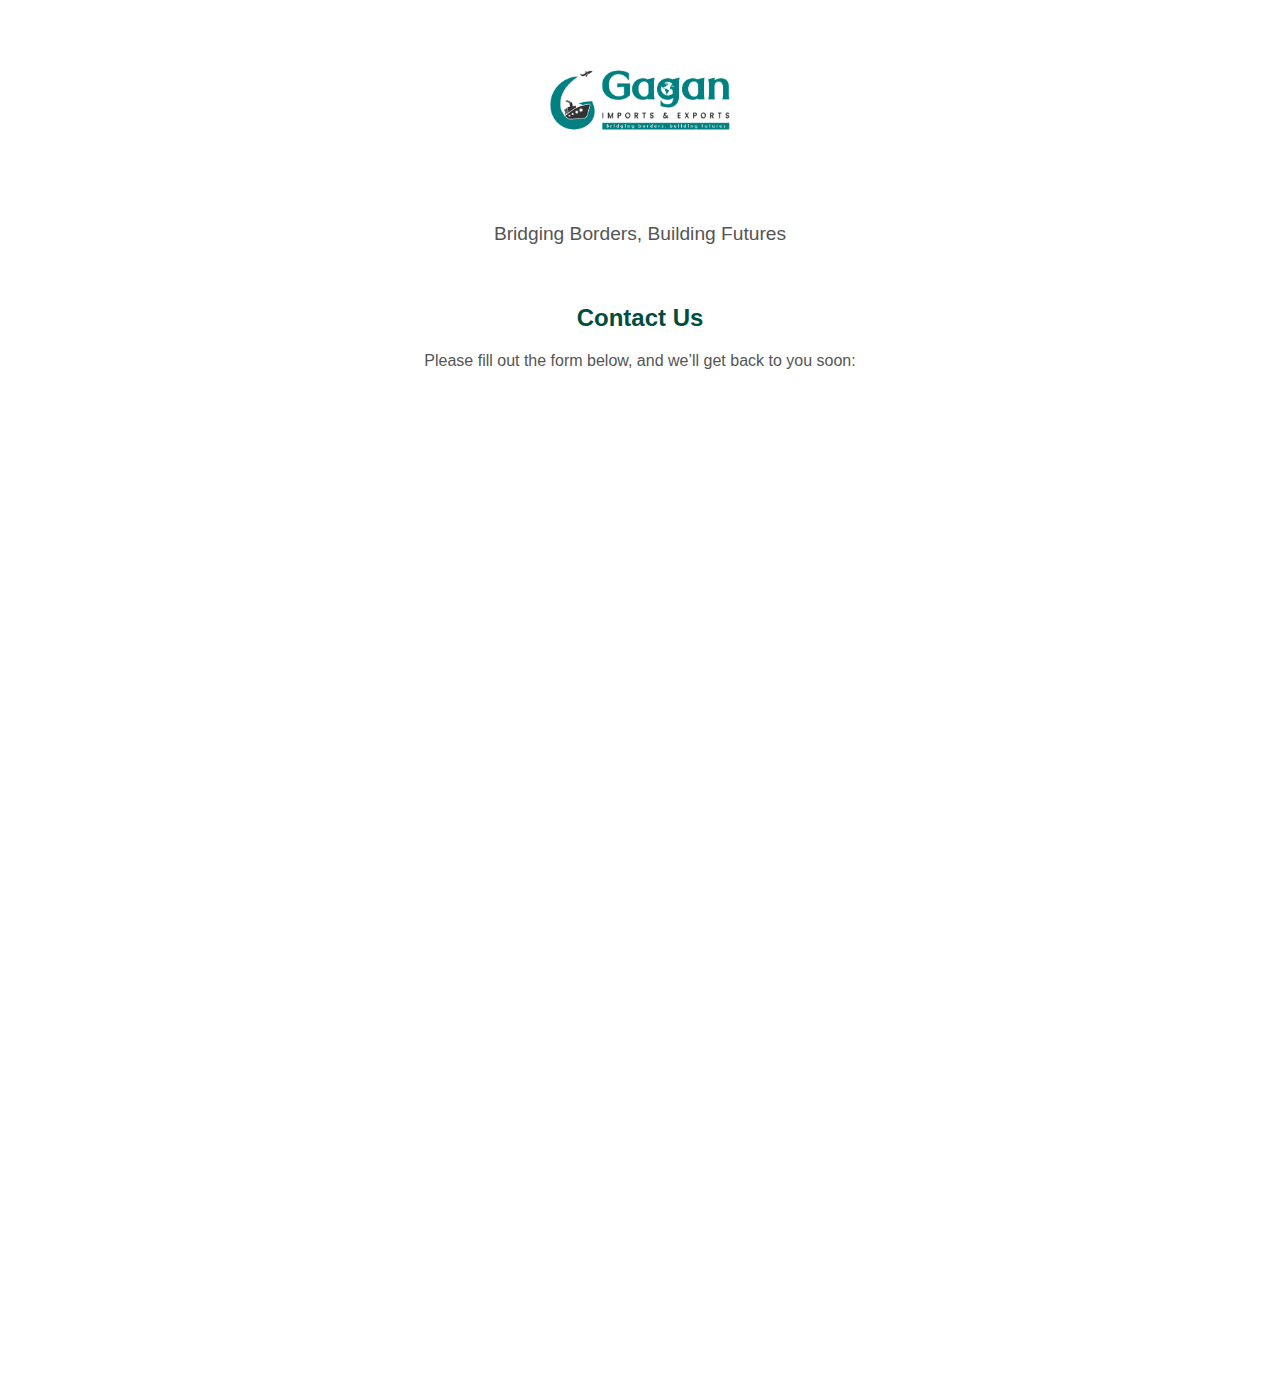
<file: contactus.html>
<!DOCTYPE html>
<html lang="en">
<head>
    <meta charset="UTF-8">
    <meta name="viewport" content="width=device-width, initial-scale=1.0">
    <title>Contact Us - Gagan Imports & Exports</title>
    <link rel="stylesheet" href="contactus.css">
</head>
<body>
    <header>
        <img src="gagan final l-01.png" alt="Gagan Imports & Exports" class="logo">
        <p class="tagline">Bridging Borders, Building Futures</p>
    </header>

    <section>
        <h2>Contact Us</h2>
        <p>Please fill out the form below, and we’ll get back to you soon:</p>

        <!-- Google Form Embed Code -->
        <iframe src="https://docs.google.com/forms/d/e/1FAIpQLSdci5N3Trl_Autx-unma0vqtel1402dxAyc3ObaHQOypCUayA/viewform?embedded=true" width="640" height="987" frameborder="0" marginheight="0" marginwidth="0">Loading…</iframe>    </section>

    
</body>
</html>
</file>
<file: contactus.css>
body {
    font-family: Arial, sans-serif;
    margin: 0;
    padding: 0;
    box-sizing: border-box;
}
header {
    background-color: white;
    /* padding: 20px; */
    text-align: center;
    color: white;
}
.logo {
    max-width: 200px;
    height: auto;
}
.tagline {
    font-size: 1.2rem;
    /* margin: 10px 0; */
}
section {
    padding: 20px;
    text-align: center;
}
h2 {
    color: #004d40;
}
p {
    font-size: 1rem;
    color: #555;
}

/* Responsive iframe styling */
iframe {
    width: 100%;
    min-height: 600px;
    border: none;
    overflow: hidden;
}

/* Responsive adjustments for different screen sizes */
@media (max-width: 768px) {
    iframe {
        min-height: 500px;
    }
}

@media (max-width: 480px) {
    iframe {
        min-height: 400px;
    }
}
</file>
